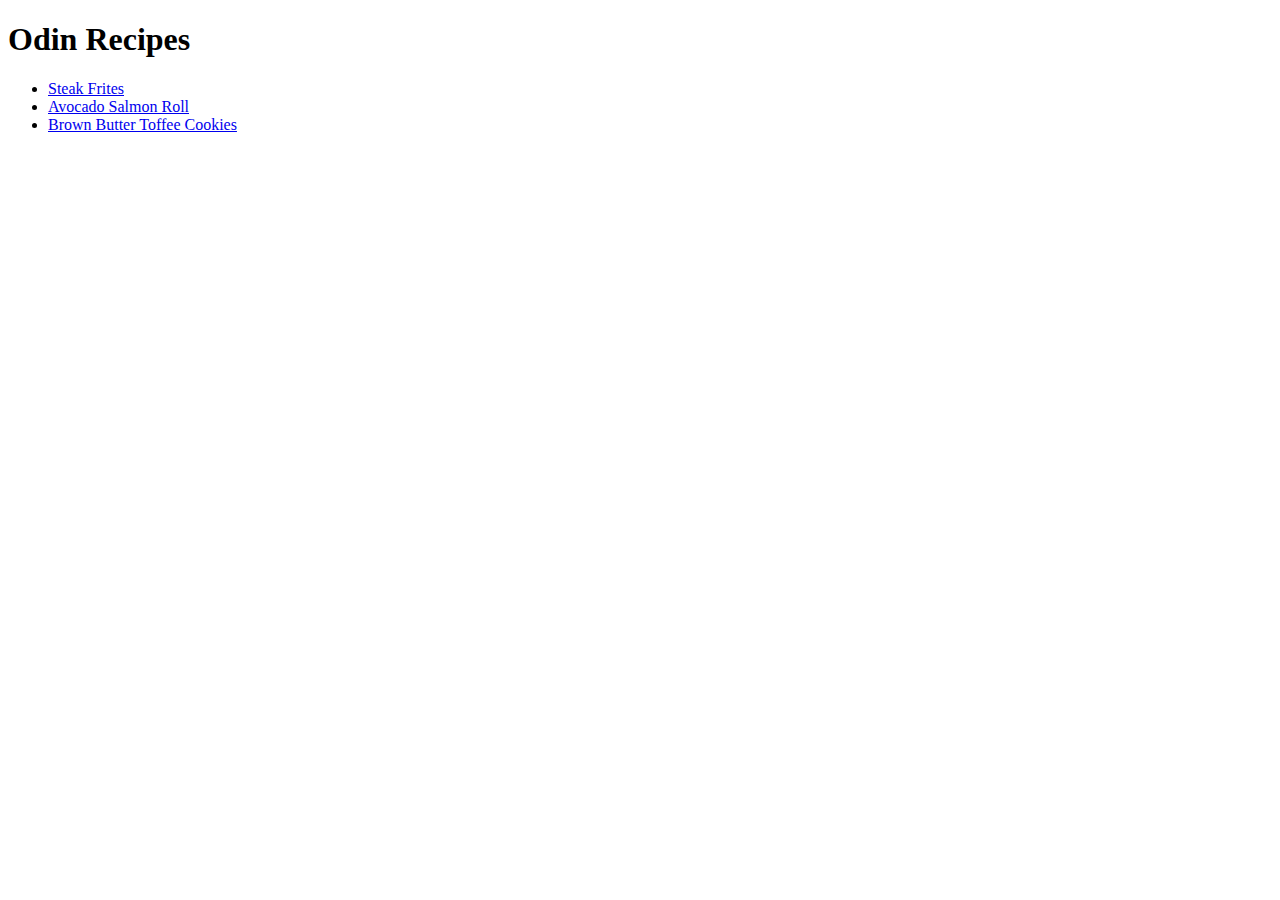
<file: index.html>
<!DOCTYPE html> 
<html lang = "en"> 
    <head>
        <meta charset = "UTF-8">
        <title>Odin Recipes</title>
    </head>
    <body>
        <h1> Odin Recipes</h1>
        <ul>
            <li><a href="recipes/steak.html">Steak Frites</a></li>
            <li><a href="recipes/roll.html">Avocado Salmon Roll</a></li>
            <li><a href="recipes/cookie.html">Brown Butter Toffee Cookies</a></li>
        </ul>
    </body>
</html>
</file>
